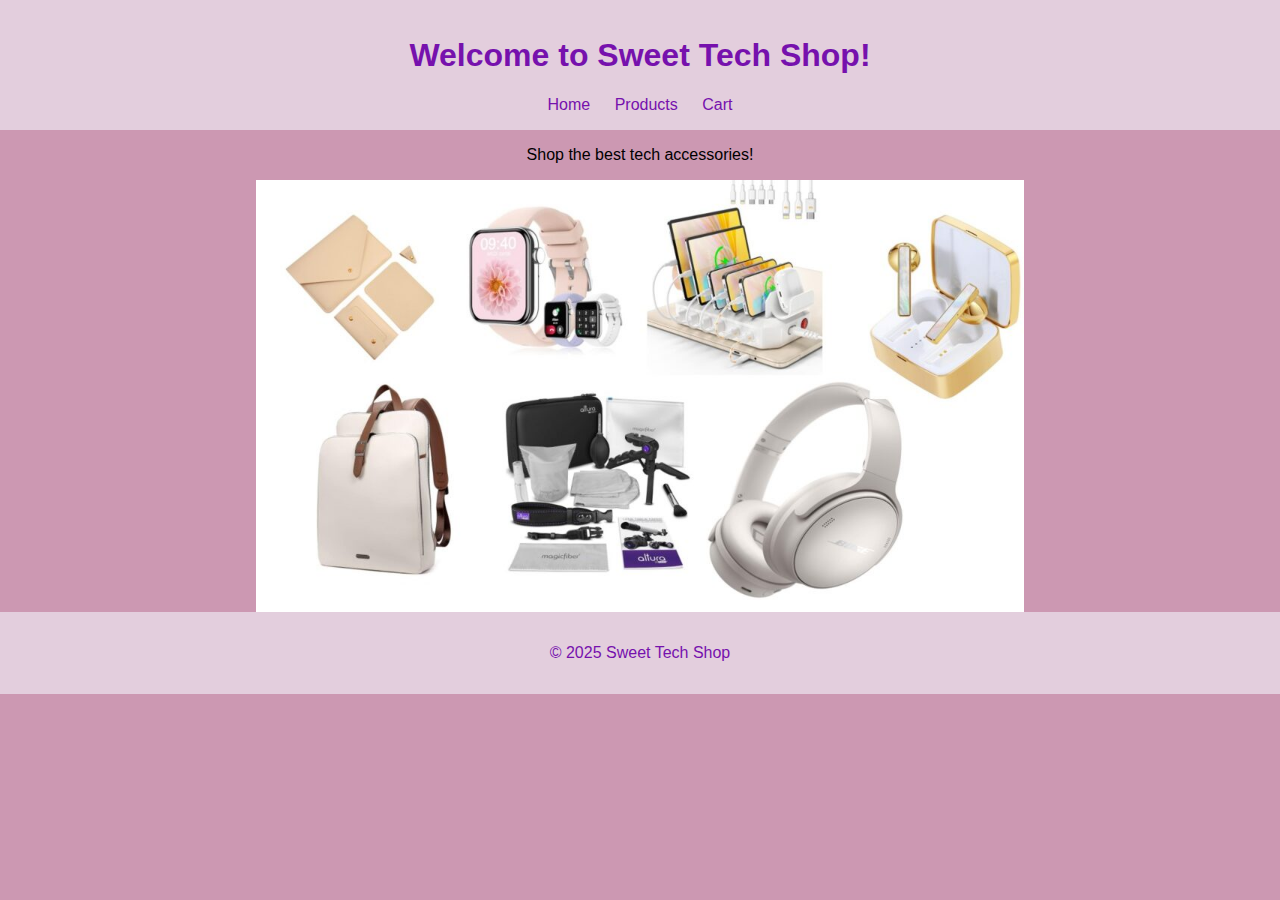
<file: index.html>
<!DOCTYPE html>
<html lang="en">
<head>
  <meta charset="UTF-8">
  <title>My eShop</title>
  <link rel="stylesheet" href="css/style.css">
</head>
<body>
  <header>
    <h1>Welcome to Sweet Tech Shop!</h1>
    <nav>
      <a href="index.html">Home</a>
      <a href="products.html">Products</a>
      <a href="cart.html">Cart</a>
    </nav>
  </header>
  <main>
    <p align="center">Shop the best tech accessories!</p>
    <img src="front.jpg" alt="Welcome Banner" style="display:block; margin: 0 auto; max-width: 60%; height:auto;">
  </main>
  <footer>
    <p>&copy; 2025 Sweet Tech Shop</p>
  </footer>
</body>
</html>
</file>
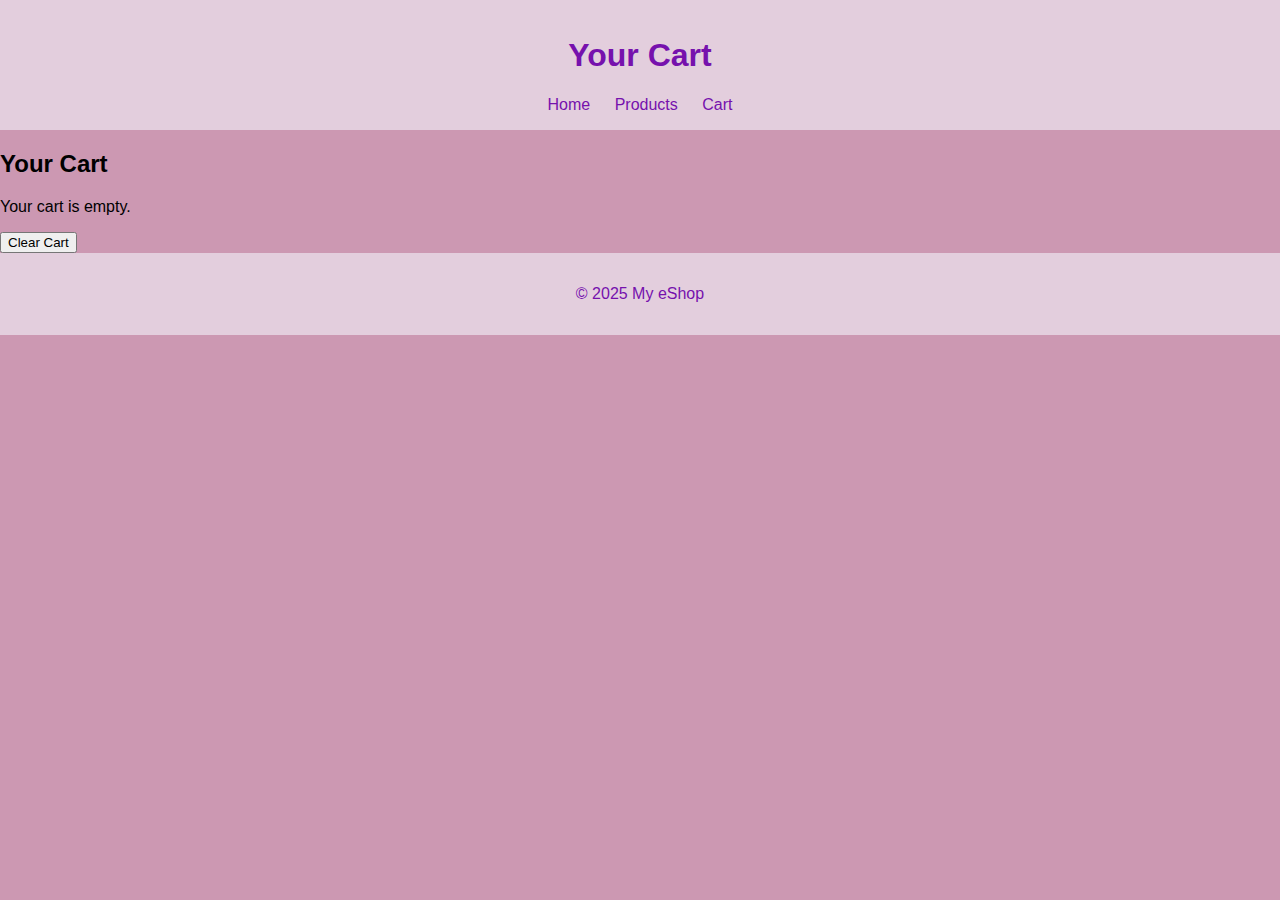
<file: cart.html>
<!DOCTYPE html>
<html lang="en">
<head>
  <meta charset="UTF-8">
  <title>Shopping Cart</title>
  <link rel="stylesheet" href="css/style.css">
</head>
<body>
  <header>
    <h1>Your Cart</h1>
    <nav>
      <a href="index.html">Home</a>
      <a href="products.html">Products</a>
      <a href="cart.html">Cart</a>
    </nav>
  </header>
  <main id="cart-items">
    <button id="clear-cart">Clear Cart</button>
  </main>
  <footer>
    <p>&copy; 2025 My eShop</p>
  </footer>
  <script src="js/script.js"></script>
</body>
</html>
</file>
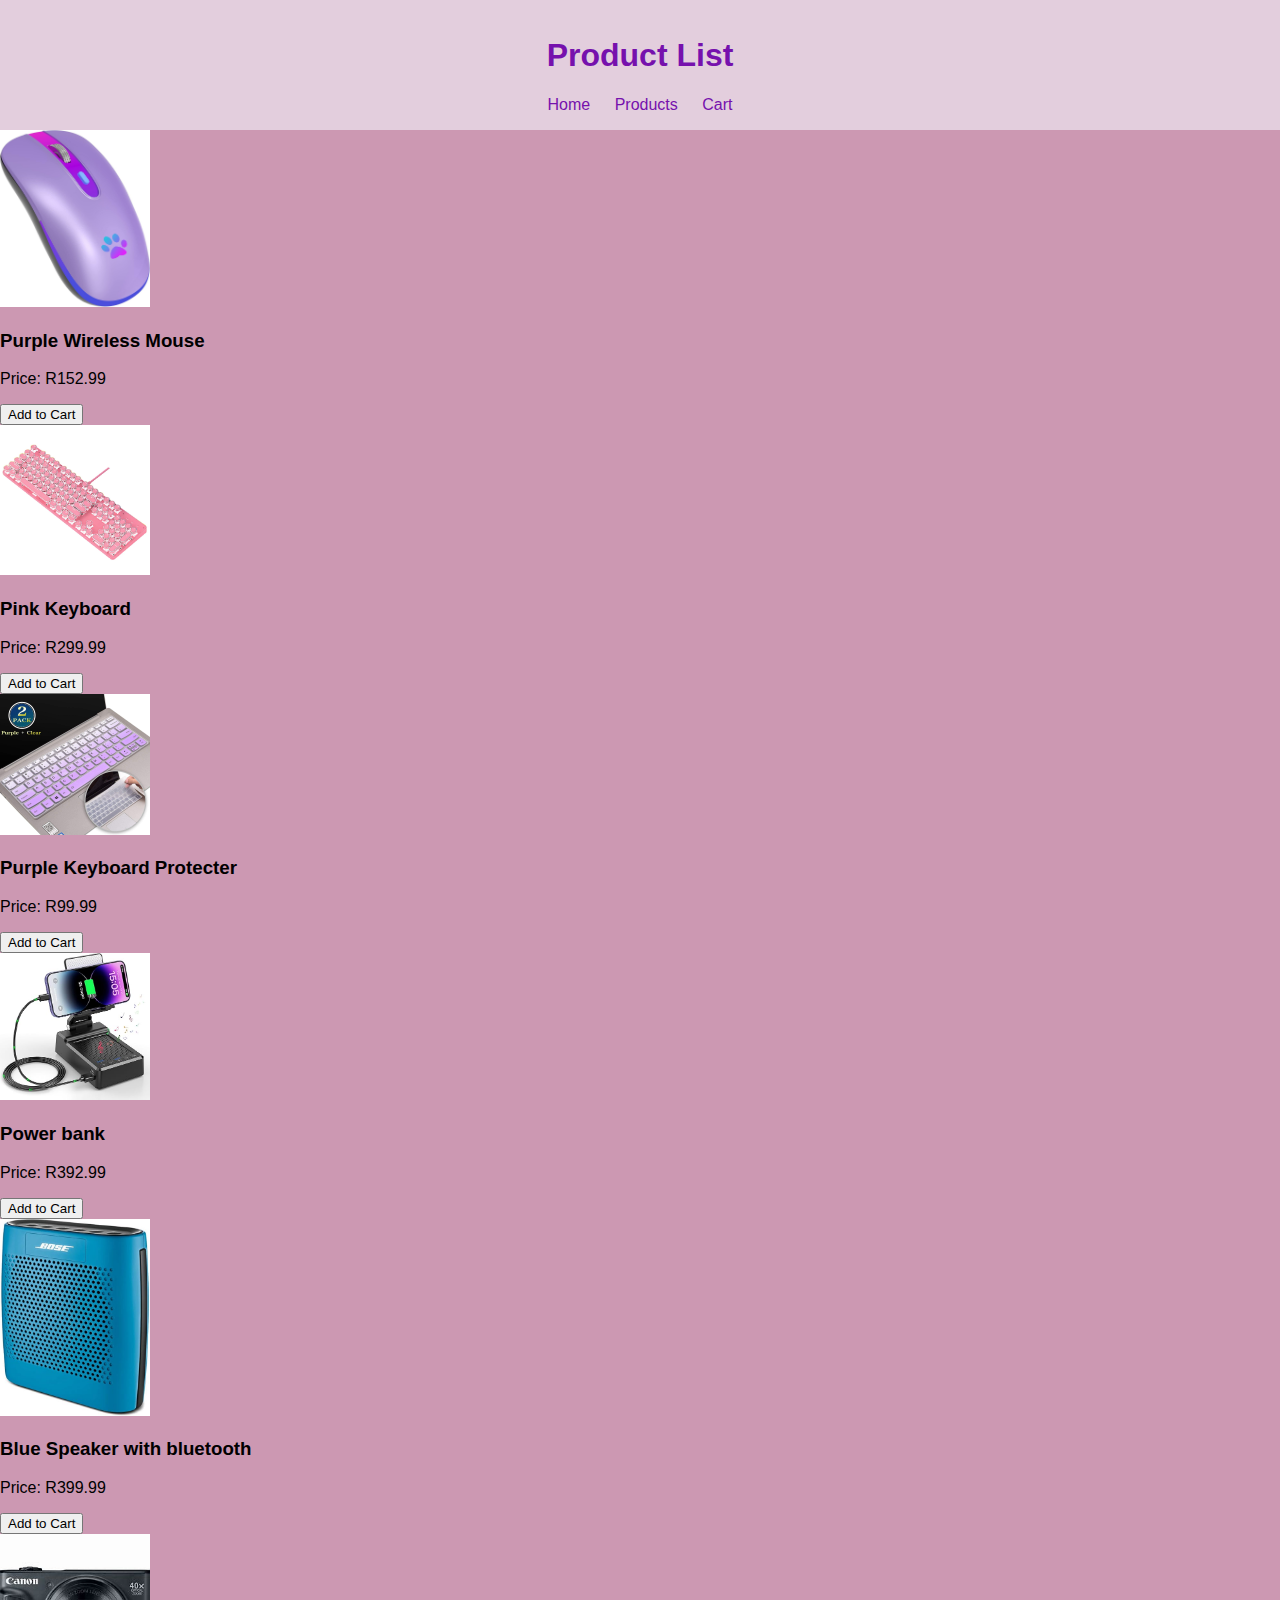
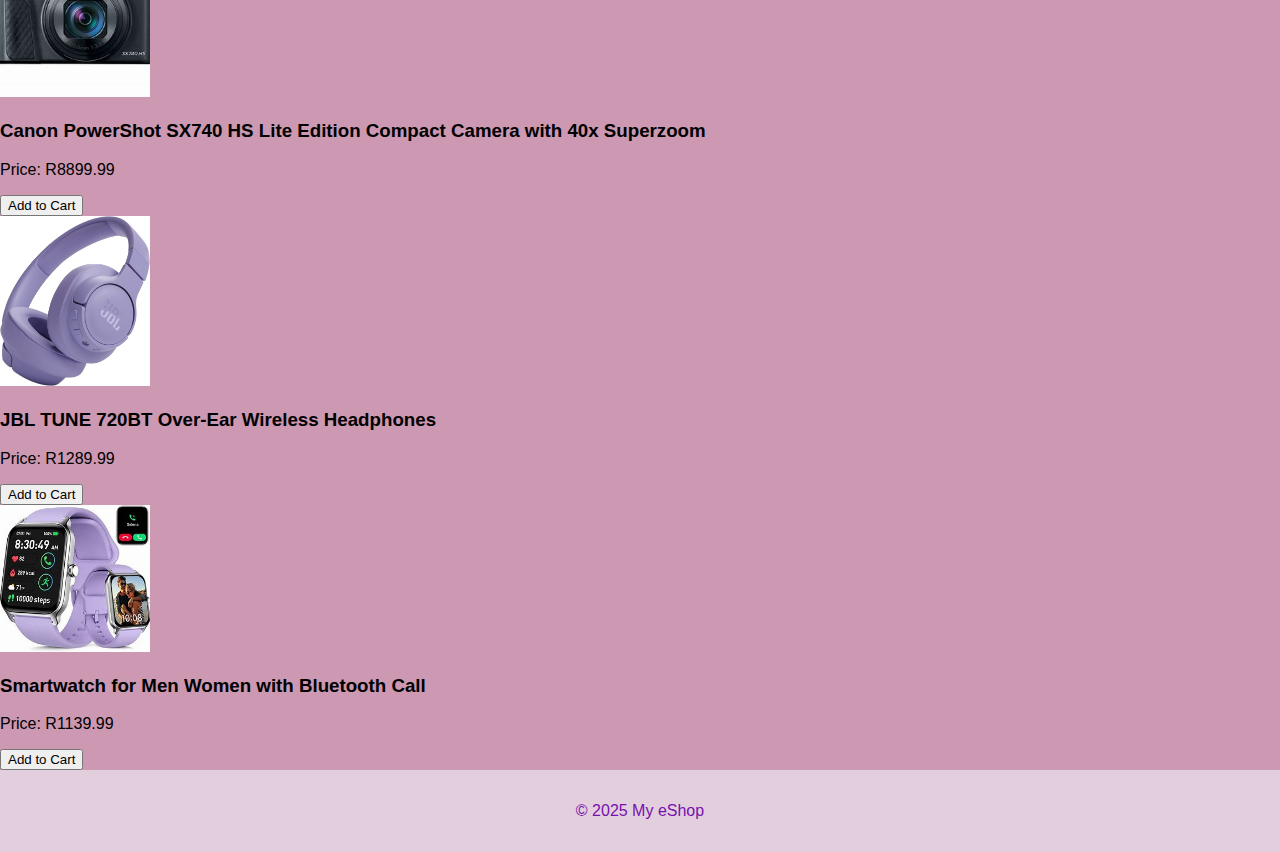
<file: products.html>
<!DOCTYPE html>
<html lang="en">
<head>
  <meta charset="UTF-8">
  <title>Products</title>
  <link rel="stylesheet" href="css/style.css">
</head>
<body>
  <header>
    <h1>Product List</h1>
    <nav>
      <a href="index.html">Home</a>
      <a href="products.html">Products</a>
      <a href="cart.html">Cart</a>
    </nav>
  </header>

  <main>
    <section id="product-list">
      <!-- Products will be dynamically inserted here by script.js -->
    </section>
  </main>

  <footer>
    <p>&copy; 2025 My eShop</p>
  </footer>

  <!-- Link to JavaScript file that loads and displays products -->
  <script src="js/script.js"></script>
</body>
</html>
</file>
<file: css/style.css>
body {
  font-family: Arial, sans-serif;
  background: #cc98b2;
  margin: 0;
  padding: 0;
}
header, footer {
  background: rgb(227, 206, 221);
  color: rgb(118, 17, 173);
  text-align: center;
  padding: 1em;
}
nav a {
  margin: 0 10px;
  color: rgb(118, 17, 173);
  text-decoration: none;
}
</file>
